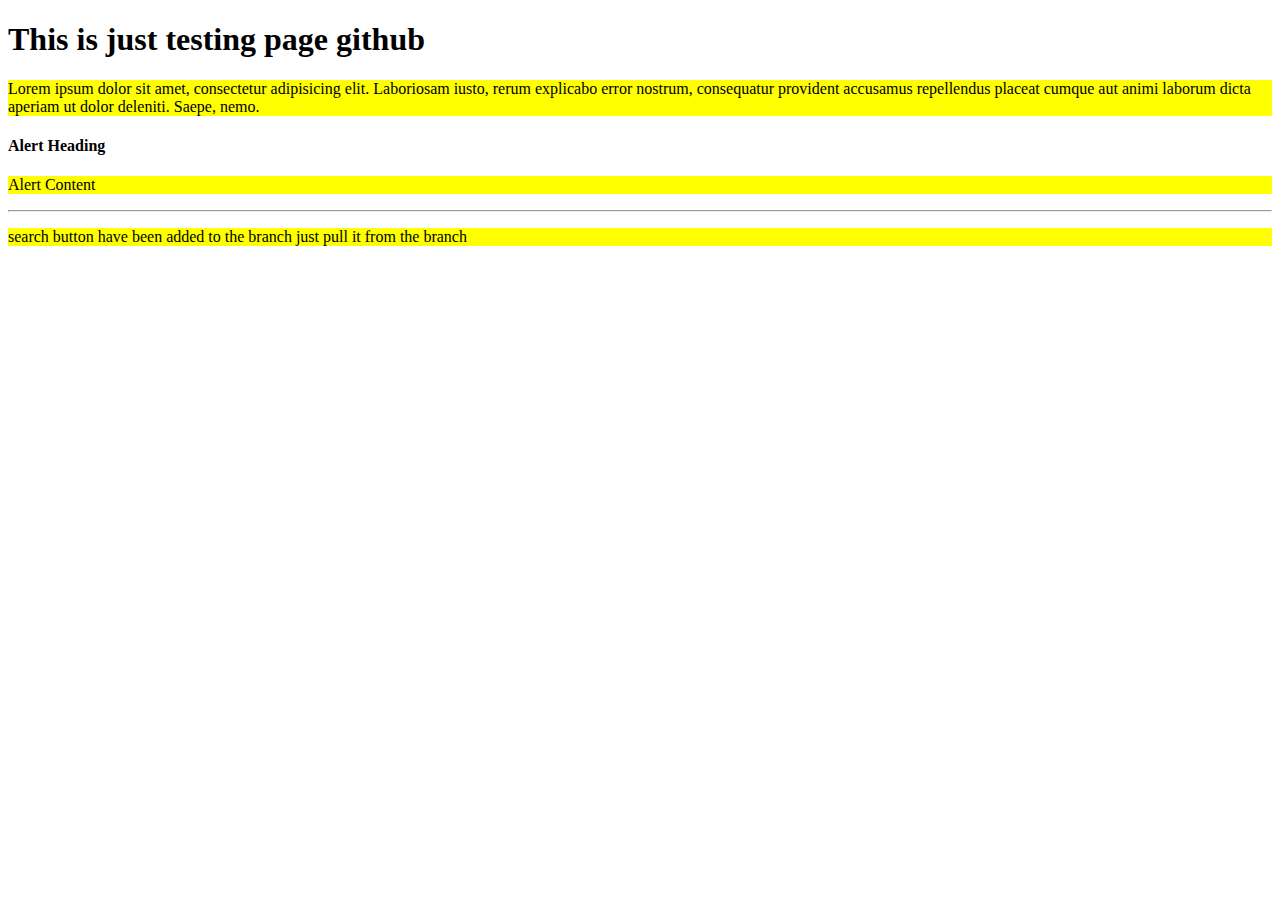
<file: index.html>
<!DOCTYPE html>
<html lang="en">
<head>
    <meta charset="UTF-8">
    <meta name="viewport" content="width=device-width, initial-scale=1.0">
    <link rel="stylesheet" href="style.css">
    <title>index.html</title>
</head>
<body>
    <h1>This is just testing page github</h1>
    <p>Lorem ipsum dolor sit amet, consectetur adipisicing elit.
         Laboriosam iusto, rerum explicabo error nostrum, 
        consequatur provident accusamus repellendus placeat cumque aut
         animi laborum dicta aperiam ut dolor deleniti. Saepe, nemo.</p>

         <div
            class="alert alert-primary"
            role="alert"
         >
            <h4 class="alert-heading">Alert Heading</h4>
            <p>Alert Content</p>
            <hr />
            <p class="mb-0">search button have been added to the branch just pull it from the branch</p>
         </div>
         
    
</body>
</html>
</file>
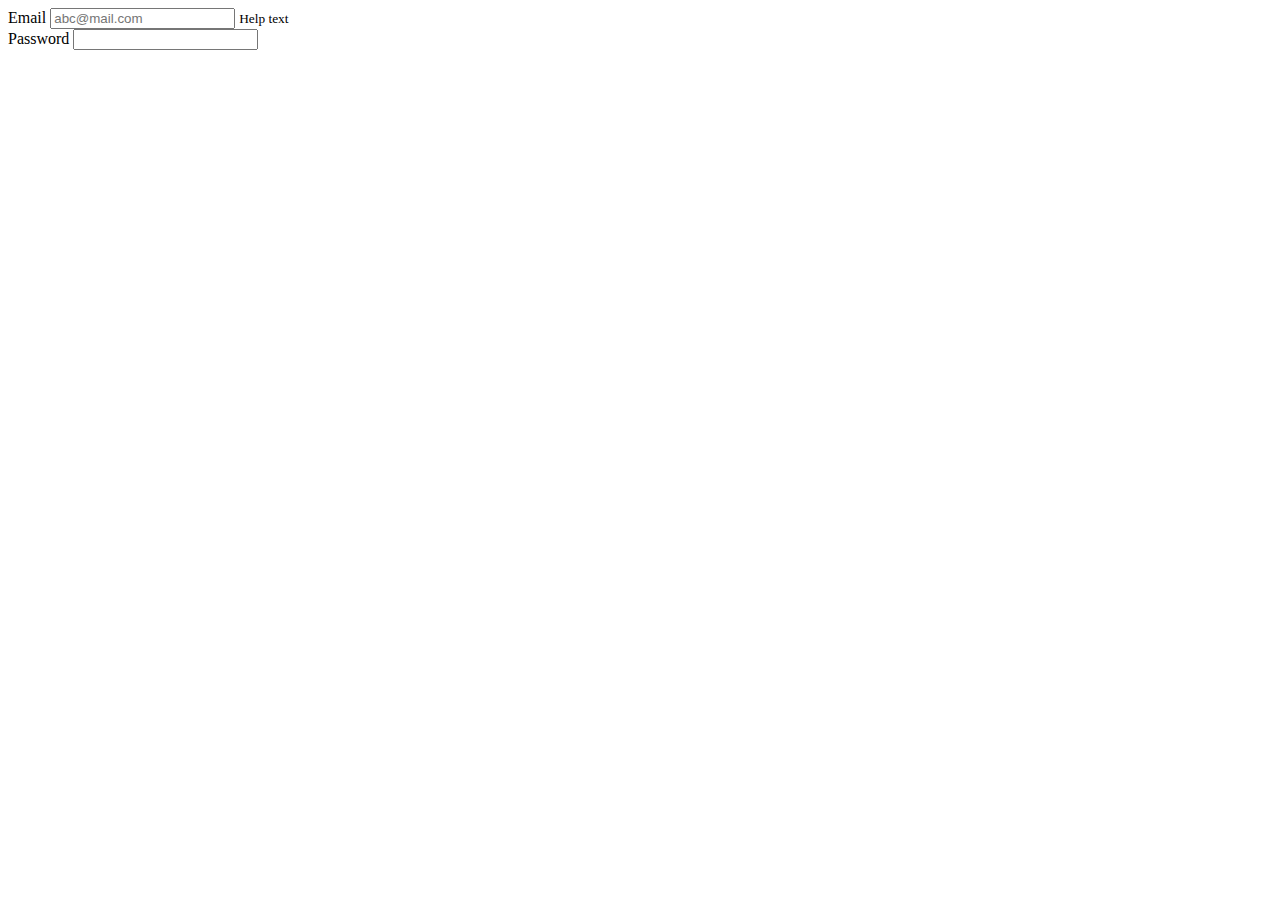
<file: login.html>
<!DOCTYPE html>
<html lang="en">
<head>
    <meta charset="UTF-8">
    <meta name="viewport" content="width=device-width, initial-scale=1.0">
    <title>login</title>
</head>
<body>
    <div class="mb-3">
        <label for="" class="form-label">Email</label>
        <input
            type="email"
            class="form-control"
            name=""
            id=""
            aria-describedby="emailHelpId"
            placeholder="abc@mail.com"
        />
        <small id="emailHelpId" class="form-text text-muted"
            >Help text</small
        >
    </div>
    <div class="mb-3">
        <label for="" class="form-label">Password</label>
        <input
            type="password"
            class="form-control"
            name=""
            id=""
            placeholder=""
        />
    </div>
    
    
    
</body>
</html>
</file>
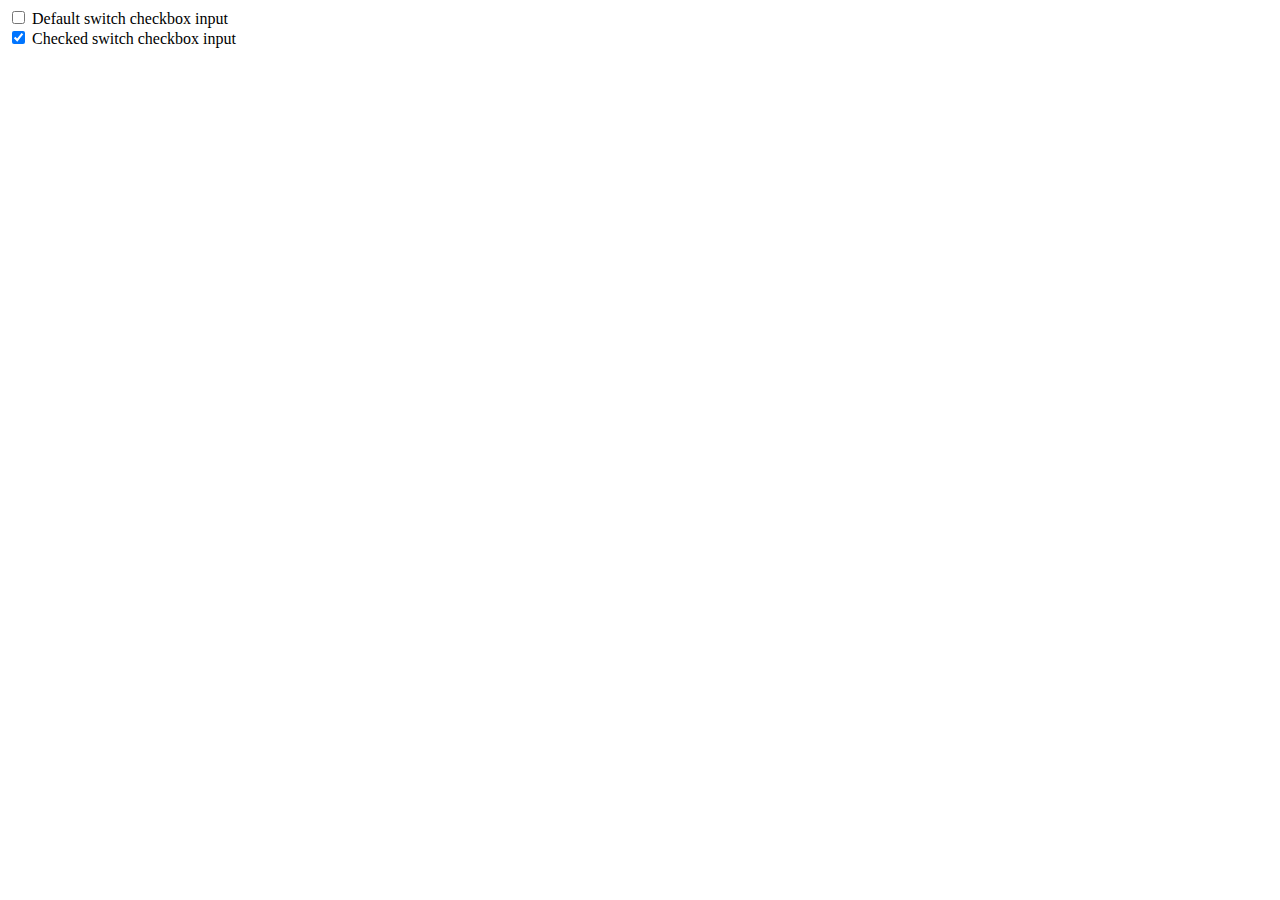
<file: searchbutton/search.html>
<!DOCTYPE html>
<html lang="en">
<head>
    <meta charset="UTF-8">
    <meta name="viewport" content="width=device-width, initial-scale=1.0">
    <title>Search</title>
</head>
<body>
    <div class="form-check form-switch">
        <input
            class="form-check-input"
            type="checkbox"
            id="flexSwitchCheckDefault"
        />
        <label class="form-check-label" for="flexSwitchCheckDefault"
            >Default switch checkbox input</label
        >
    </div>
    <div class="form-check form-switch">
        <input
            class="form-check-input"
            type="checkbox"
            id="flexSwitchCheckChecked"
            checked
        />
        <label class="form-check-label" for="flexSwitchCheckChecked"
            >Checked switch checkbox input</label
        >
    </div>
    
    
</body>
</html>
</file>
<file: style.css>
p{background-color: yellow;}
</file>
